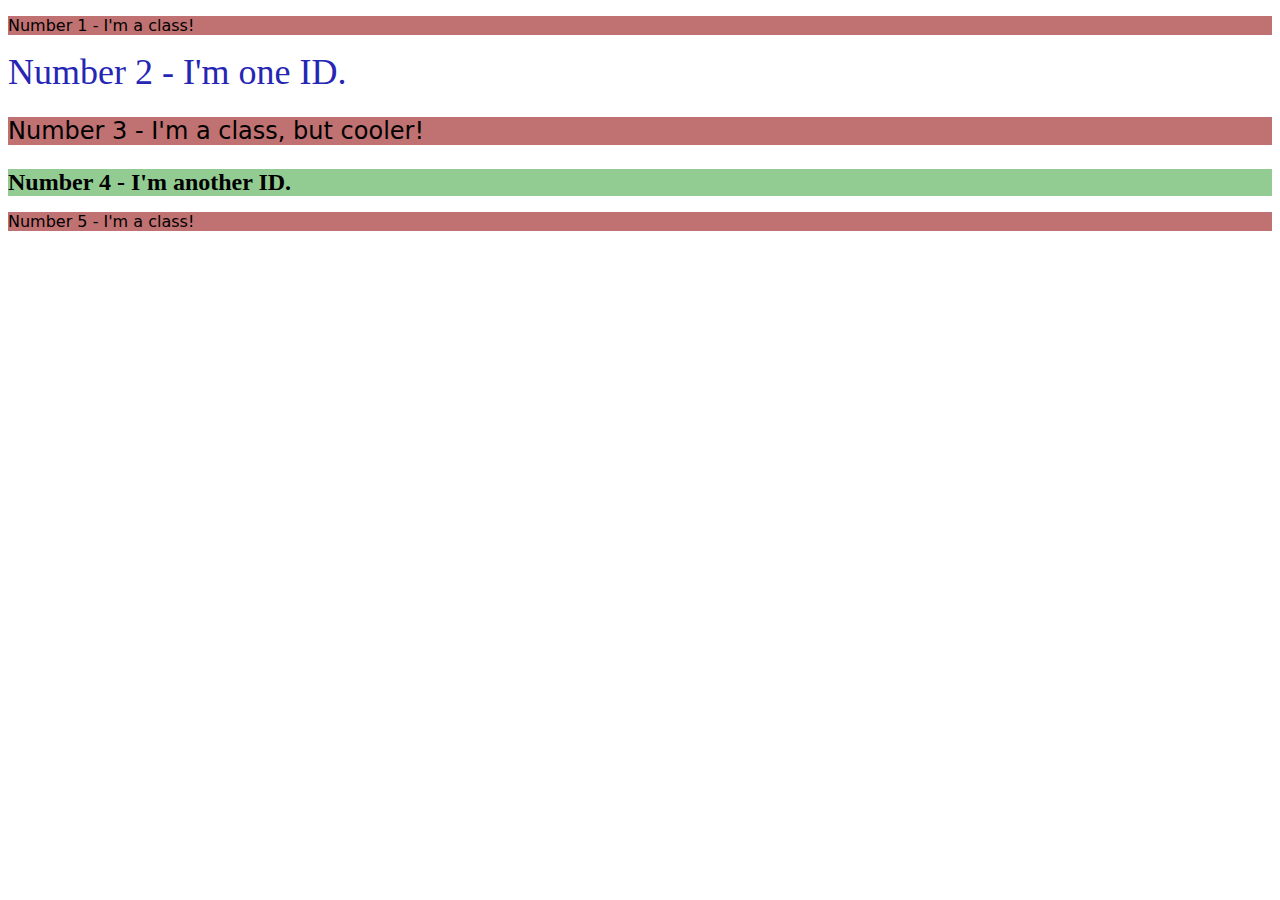
<file: foundations/02-class-id-selectors/index.html>
<!DOCTYPE html>
<html lang="en">
  <head>
    <meta charset="UTF-8">
    <meta http-equiv="X-UA-Compatible" content="IE=edge">
    <meta name="viewport" content="width=device-width, initial-scale=1.0">
    <title>Class and ID Selectors</title>
    <link rel="stylesheet" href="style.css">
  </head>
  <body>
    <p class="odd-number">Number 1 - I'm a class!</p>
    <div id="second-element">Number 2 - I'm one ID.</div>
    <p class="odd-number third-element" >Number 3 - I'm a class, but cooler!</p>
    <div id="fourth-element">Number 4 - I'm another ID.</div>
    <p class="odd-number">Number 5 - I'm a class!</p>
  </body>
</html>
</file>
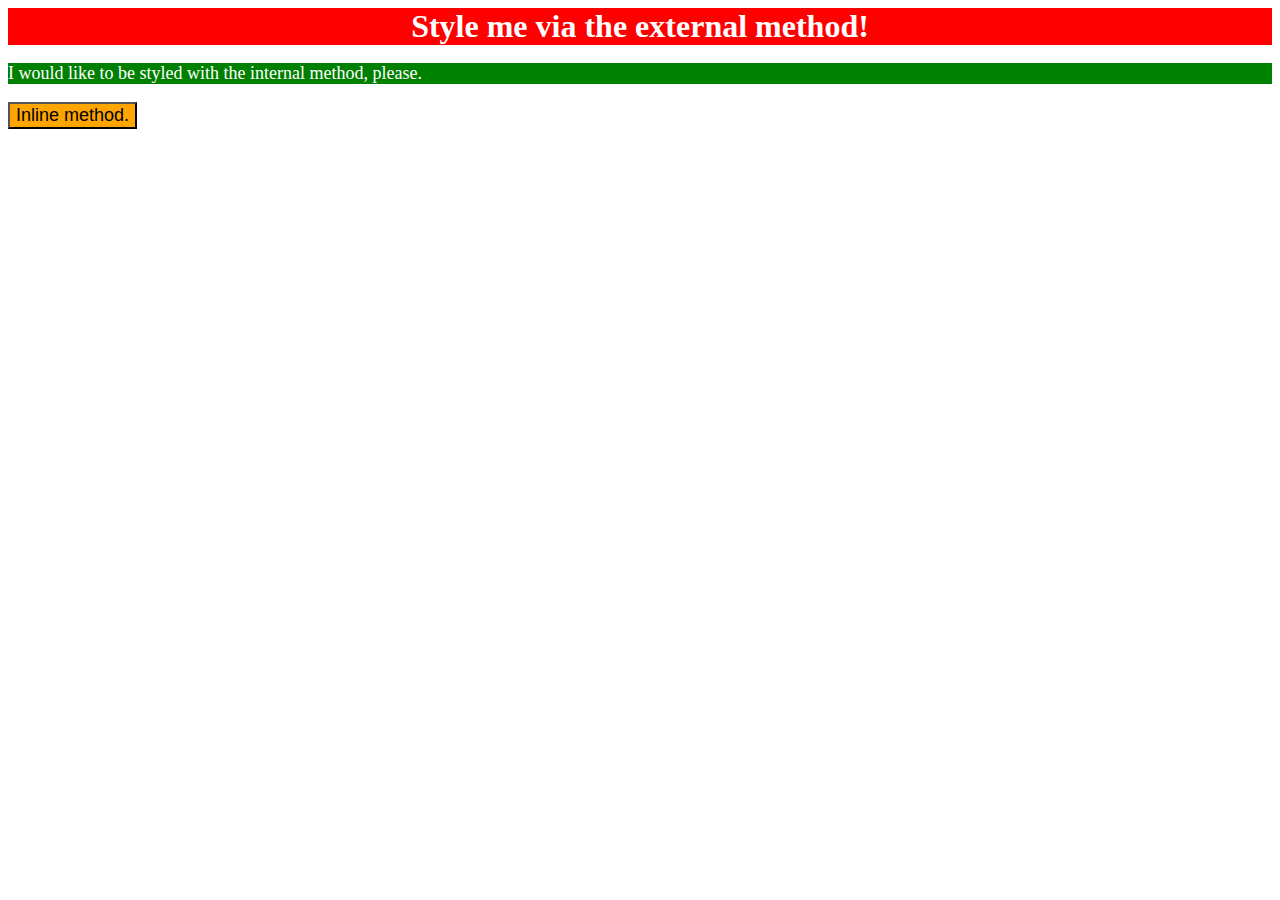
<file: foundations/01-css-methods/01-solution/index.html>
<!DOCTYPE html>
<html lang="en">
<head>
    <meta charset="UTF-8">
    <meta http-equiv="X-UA-Compatible" content="IE=edge">
    <meta name="viewport" content="width=device-width, initial-scale=1.0">
    <title>Document</title>
    <link rel="stylesheet" href="style.css">
    <style>
       p{
           background-color: green;
           color:white;
           font-size: 18px;
       } 
    </style>
</head>
<body>
    <div>Style me via the external method!</div>
    <p>I would like to be styled with the internal method, please.</p>
    <button style= "background-color:orange; font-size: 18px">Inline method.</button>
</body>
</html>
</file>
<file: foundations/02-class-id-selectors/style.css>
.odd-number{
    background-color: rgb(192, 113, 113);
    font-family: Verdana, "DejaVu Sans", sans-serif;
}

#second-element{
    color: rgb(38, 38, 180);
    font-size: 36px;
}

.odd-number.third-element{
    font-size: 24px;
}

#fourth-element{
    background-color: rgb(147, 204, 147);
    font-size: 24px;
    font-weight: 700;
}
</file>
<file: foundations/01-css-methods/01-solution/style.css>
div{
    background-color:red;
    color:white;
    font-size: 32px;
    text-align: center;
    font-weight: 700;

}
</file>
